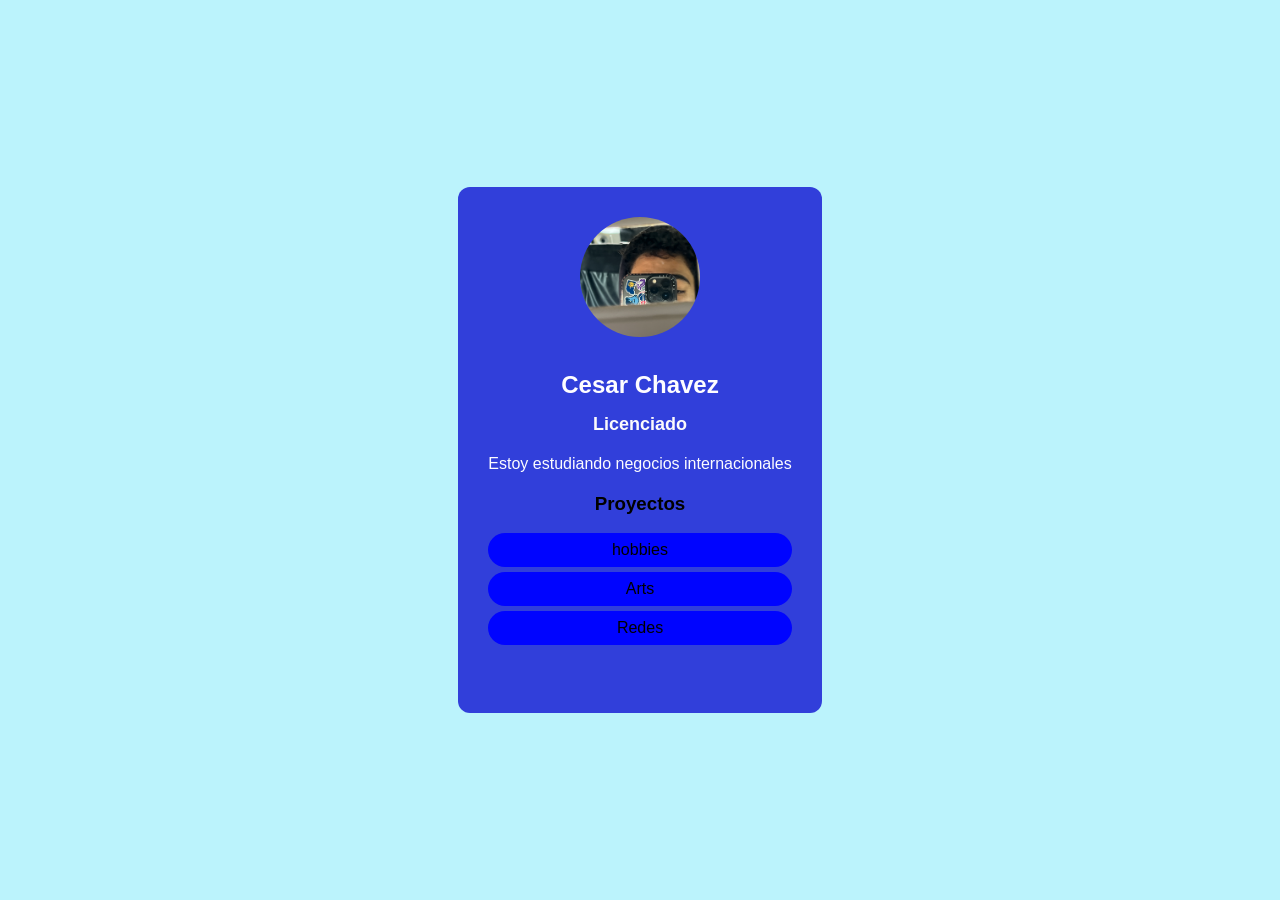
<file: E1chavezjacome/index.html>
<!--En el HTML voy a darle estructura
a una aplicacion de mi perfil profesional-->

<!--DOCTYPEhtml>esta etiqueta indica el tipo de documento -->
<!DOCTYPE html>
<!--html lang="es para iniciar mi documento-->
<html>
<!--head es la etiqueta donde coloco las configuraciones de mi html-->
<meta charset="UTF-8">
  <meta name="copyright" content=Negocios Internacionales>
  <!--la etiqueta link es para enlazar con archivos externos-->
  <!--aqui estoy enlazando el archivo de los estilos-->

  <!-- FAVICON -->
  <link rel="icon" href="IMG/favicon.png" type="image/png">

  <!-- Font Awesome para iconos -->
  <link rel="stylesheet" href="https://cdnjs.cloudflare.com/ajax/libs/font-awesome/6.5.2/css/all.min.css">
  <link rel="stylesheet" href="style.css">
</head><!--Hata aqui viene el head-->

<!--AQUI INICIA EL BODY:Es el cuerpo de mi pagina Web,app o sitio web-->
<body>
<div class="card">
       <img src="img/foto.jpg" alt="Foto cesar" width="80" height="80">
    <h1> Cesar Chavez</h1>
     <h2> Licenciado</h2>
     <p> Estoy estudiando negocios internacionales</p>
     <h3> Proyectos</h3>
     <ul> 
     <li> hobbies</li>
     <li> Arts</li>
        <li> Redes</li>
     </ul>
     <a href="https://www.instagram.com/cesar_jax?igsh=NXJxeXhpenpoN3B1&utm_source=qr" target="_blank"> <i class=fa-brands fa-instagram>    

     </i></a>
    
     
     </div>


</body>


</html>
</file>
<file: E1chavezjacome/style.css>
body{
    background-color:#BBF3FC;
    font-family:Arial, Helvetica, sans-serif;
    display: flex;
    justify-content:center;
    align-items: center;
    height: 100vh;
    margin:0;
}
.card:hover {
  transform: translateY(-8px);

  box-shadow: 0 10px 25px rgba(183, 13, 30, 0.5);
}

.card{
    background-color: rgb(49, 63, 218);
    border-radius: 12px;
    box-shadow: o 4px 12px rgb(233, 232, 238);
    padding: 30px;
    max-width: 400px;
    text-align: center;
}

.card img{
    border-radius:50%;
    width:120px;
height:120px;
object-fit:cover;
margin-bottom:20px;
}


.card h1 {
  font-size: 24px;
  margin: 10px 0;
  color: #fefdff;
}

.card h2 {
  font-size: 18px;
  color: #fbfafc;
  margin-bottom: 20px;
}

.card p {
  font-size: 16px;
  color: #fcfcff;
  margin-bottom: 20px;
}

.card ul {
  list-style: none;
  padding:0;
  margin-bottom: 20px;
}

.card ul li {
  background-color:#0004ff;
  margin: 5px 0;
  padding:8px;
  border-radius: 20px;
}

.card a {
 text-decoration: none;
 color: #8D0EC7;
 font-weight: bold;
}
</file>
